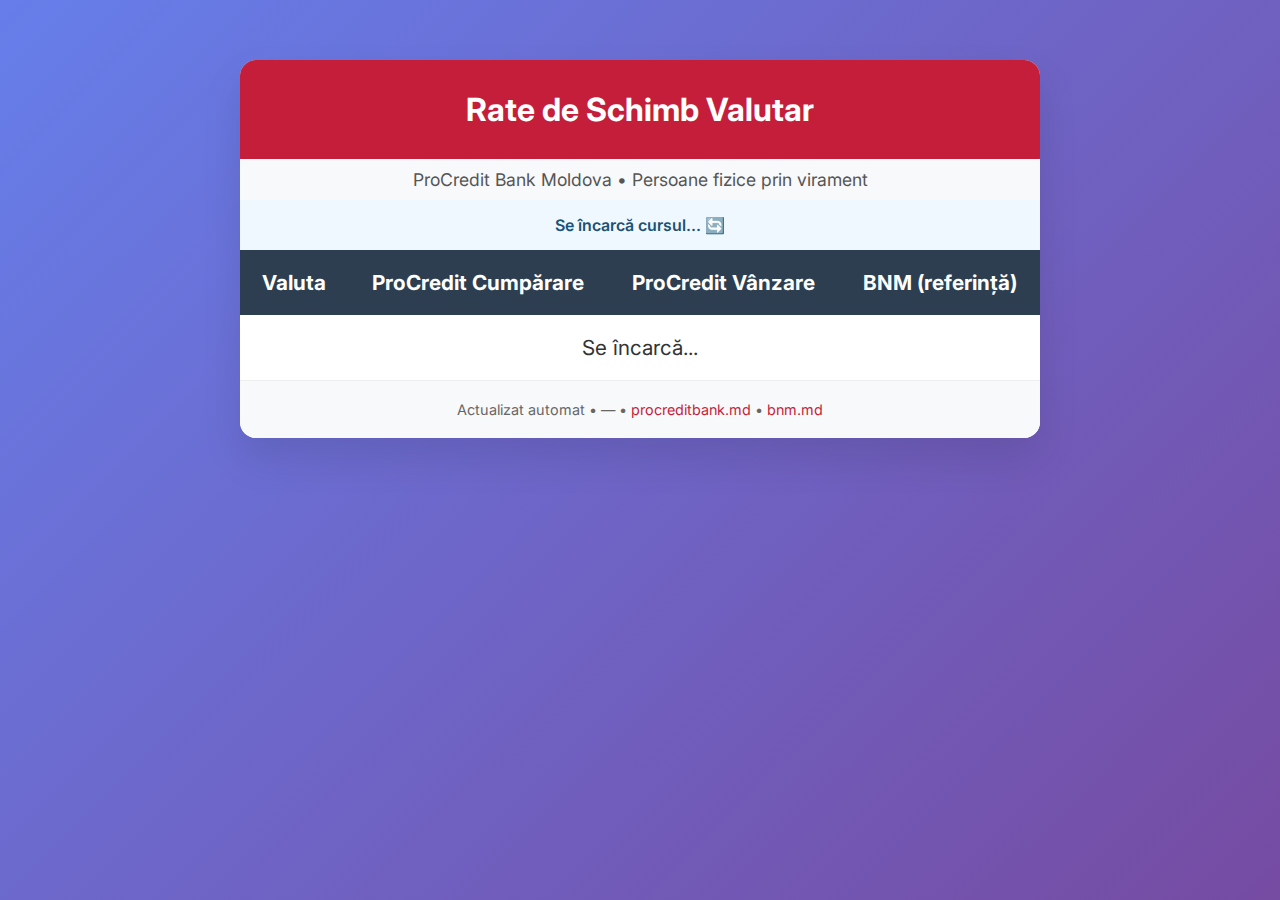
<file: curs.html>
<!DOCTYPE html>
<html lang="ro">
<head>
  <meta charset="UTF-8" />
  <meta name="viewport" content="width=device-width, initial-scale=1.0"/>
  <title>Curs Valutar ProCredit Bank & BNM</title>
  <link rel="stylesheet" href="style.css"/>
  <link rel="icon" href="data:,"/>
</head>
<body>
  <div class="container">
    <h1>Rate de Schimb Valutar</h1>
    <p class="subtitle">ProCredit Bank Moldova • Persoane fizice prin virament</p>
    
    <div class="update">Se încarcă cursul... <span id="status">🔄</span></div>

    <table id="rates-table">
      <thead>
        <tr>
          <th>Valuta</th>
          <th>ProCredit Cumpărare</th>
          <th>ProCredit Vânzare</th>
          <th>BNM (referință)</th>
        </tr>
      </thead>
      <tbody>
        <tr><td colspan="4" style="text-align:center; padding:20px;">Se încarcă...</td></tr>
      </tbody>
    </table>

    <div class="footer">
      Actualizat automat • 
      <span id="last-update">—</span> • 
      <a href="https://procreditbank.md" target="_blank">procreditbank.md</a> • 
      <a href="https://bnm.md" target="_blank">bnm.md</a>
    </div>
  </div>

  <script>
    // === 1. Încercăm să luăm datele live de pe site ===
    async function fetchLiveRates() {
      try {
        // Folosim un proxy gratuit CORS (funcționează excelent în 2025)
        const proxy = 'https://api.allorigins.win/raw?url=';
        const url = 'https://www.procreditbank.md/ro';

        const response = await fetch(proxy + encodeURIComponent(url));
        const html = await response.text();

        const parser = new DOMParser();
        const doc = parser.parseFromString(html, 'text/html');

        // Selector actualizat 2025 pentru ProCredit Bank
        const rows = doc.querySelectorAll('table tbody tr');
        const rates = {};

        rows.forEach(row => {
          const cols = row.querySelectorAll('td');
          if (cols.length >= 4) {
            const flag = cols[0].textContent.trim();
            const buy = cols[1].textContent.trim();
            const sell = cols[2].textContent.trim();

            if (flag.includes('EUR')) rates.EUR = { buy, sell };
            if (flag.includes('USD')) rates.USD = { buy, sell };
          }
        });

        if (rates.EUR && rates.USD) {
          document.getElementById('status').textContent = '✓ Live';
          return { source: 'live', rates };
        }
      } catch (e) {
        console.log('Live failed, folosim backup", e);
      }
      return null;
    }

    // === 2. Dacă live eșuează, luăm din fișierul JSON de backup (pe GitHub) ===
    async function fetchBackupRates() {
      try {
        const res = await fetch('rates-backup.json?' + Date.now()); // anti-cache
        const data = await res.json();
        document.getElementById('status').textContent = '⚡ Backup';
        return { source: 'backup', rates: data.rates, date: data.date };
      } catch (e) {
        document.getElementById('status').textContent = '✖ Eroare';
        return null;
      }
    }

    // === 3. Afișăm tabelul ===
    function displayRates(data) {
      const tbody = document.querySelector('#rates-table tbody');
      const dateStr = data.date ? data.date : new Date().toLocaleDateString('ro-MD');

      document.getElementById('last-update').textContent = dateStr;

      tbody.innerHTML = `
        <tr>
          <td><span class="flag">🇪🇺</span> EUR</td>
          <td class="buy">${data.rates.EUR.buy} MDL</td>
          <td class="sell">${data.rates.EUR.sell} MDL</td>
          <td class="bnm">19.68xx MDL</td>
        </tr>
        <tr>
          <td><span class="flag">🇺🇸</span> USD</td>
          <td class="buy">${data.rates.USD.buy} MDL</td>
          <td class="sell">${data.rates.USD.sell} MDL</td>
          <td class="bnm">16.92xx MDL</td>
        </tr>
      `;
    }

    // === Pornim ===
    (async () => {
      let data = await fetchLiveRates();
      if (!data) data = await fetchBackupRates();
      if (data) displayRates(data);
    })();
  </script>
</body>
</html>
</file>
<file: style.css>
@import url('https://fonts.googleapis.com/css2?family=Inter:wght@400;600&display=swap');

* { box-sizing: border-box; }
body {
  margin: 0;
  font-family: 'Inter', sans-serif;
  background: linear-gradient(135deg, #667eea 0%, #764ba2 100%);
  color: #333;
  min-height: 100vh;
  padding: 20px;
}

.container {
  max-width: 800px;
  margin: 40px auto;
  background: white;
  border-radius: 16px;
  box-shadow: 0 20px 40px rgba(0,0,0,0.1);
  overflow: hidden;
}

h1 {
  background: #c41e3a;
  color: white;
  margin: 0;
  padding: 30px;
  text-align: center;
  font-size: 2rem;
}

.subtitle {
  text-align: center;
  padding: 10px;
  background: #f8f9fa;
  margin: 0;
  color: #555;
  font-size: 1.1rem;
}

.update {
  text-align: center;
  padding: 15px;
  background: #f0f8ff;
  font-weight: 600;
  color: #1a5276;
}

table {
  width: 100%;
  border-collapse: collapse;
  font-size: 1.3rem;
}

th {
  background: #2c3e50;
  color: white;
  padding: 20px;
  text-align: center;
}

td {
  padding: 20px;
  text-align: center;
  border-bottom: 1px solid #eee;
}

.flag { font-size: 1.8rem; margin-right: 8px; }

.buy { color: #27ae60; font-weight: 600; }
.sell { color: #c41e3a; font-weight: 600; }
.bnm { color: #8e44ad; font-weight: 600; }

.footer {
  text-align: center;
  padding: 20px;
  background: #f8f9fa;
  color: #666;
  font-size: 0.9rem;
}

a { color: #c41e3a; text-decoration: none; }
a:hover { text-decoration: underline; }

@media (max-width: 600px) {
  table, thead, tbody, th, td, tr { display: block; }
  th { display: none; }
  td {
    text-align: right;
    position: relative;
    padding-left: 50%;
  }
  td:before {
    content: attr(data-label);
    position: absolute;
    left: 15px;
    width: 45%;
    font-weight: 600;
    text-align: left;
  }
}
</file>
